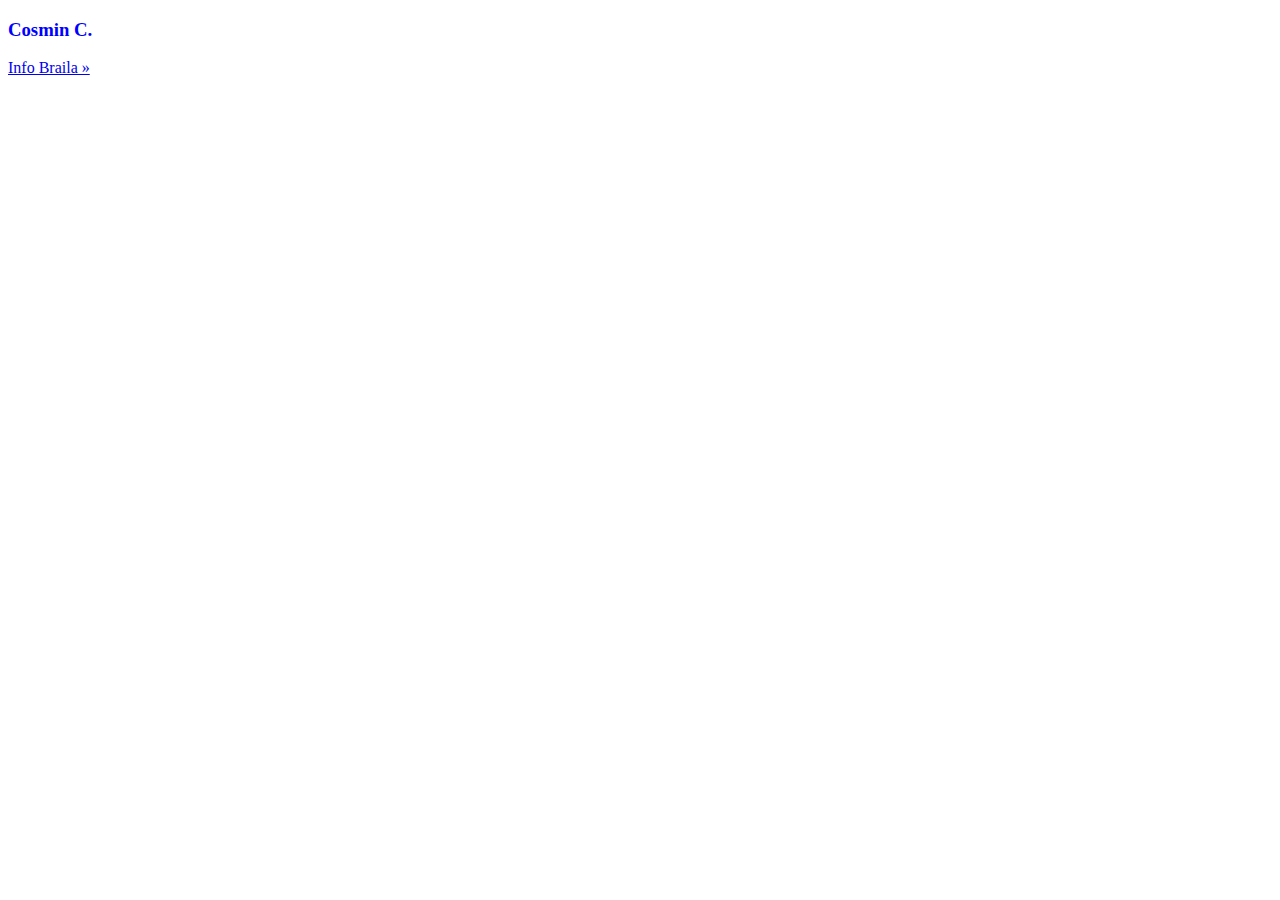
<file: index.html>
<!DOCTYPE html>
<html>
    <head>
        <link rel="stylesheet" href="main.css">
        <script
            src="main.js">
        </script>
        <title>Tema 1</title>
    </head>
    <body>
        <h3>Cosmin C.</h3>
        <a href="BR.html" class="next">Info Braila &raquo;</a>
    </body>
</html>
</file>
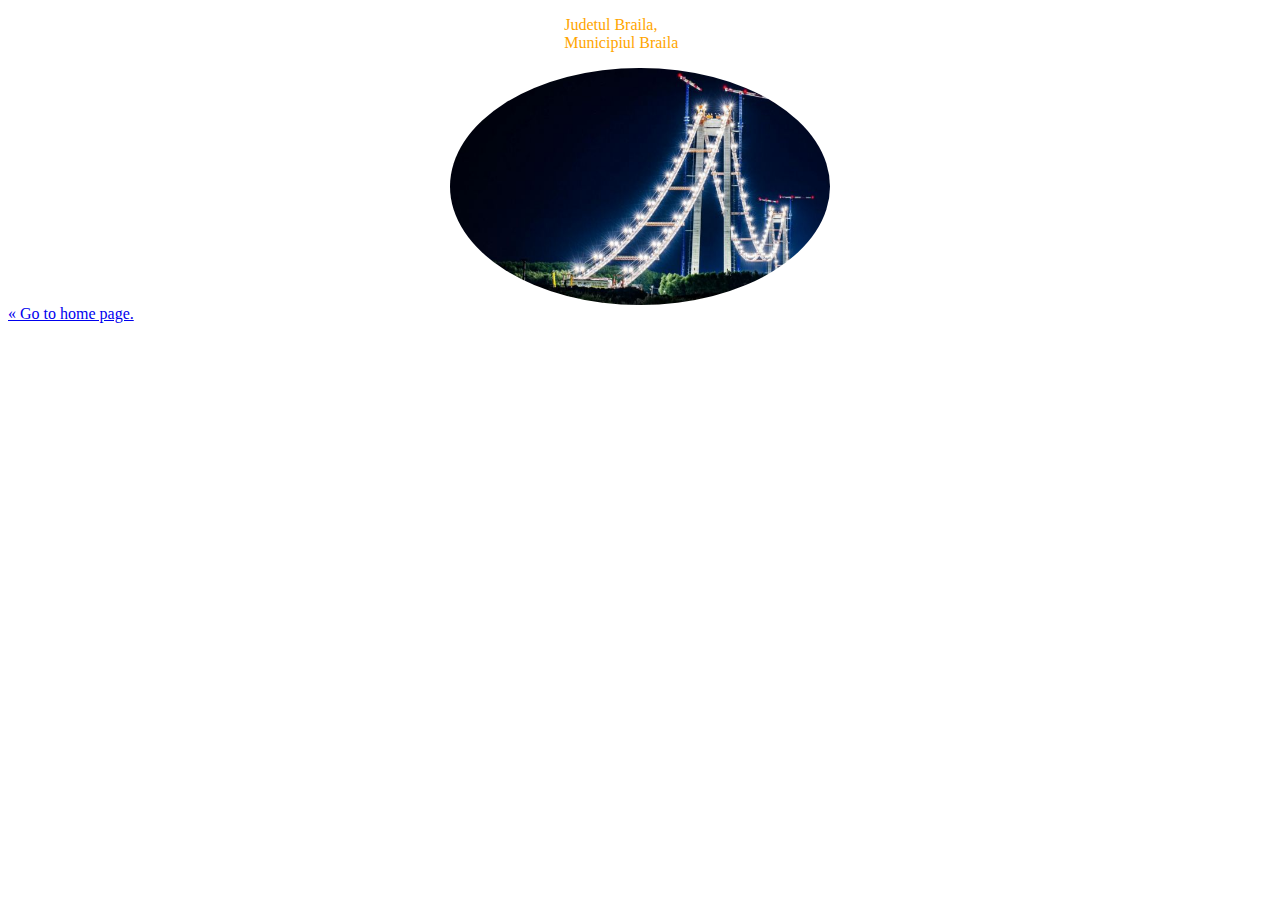
<file: BR.html>
<!DOCTYPE html>
<html>
    <head>
        <link rel="stylesheet" href="Brmain.css">
        <script
            src="main.js">
        </script>
        <title>Oras</title>
    </head>
    <body>
        <p>
            Judetul Braila, Municipiul Braila
        </p>
        <img src="Pod.jpeg" alt="Podul de peste Dunare">
        <a href="index.html" class="previous">&laquo Go to home page.</a>
    </body>
</html>
</file>
<file: main.css>
h3 {
    color:blue
}
</file>
<file: Brmain.css>
p{
    color:orange
}
p{
    border-radius: 50%;
    display: block;
    margin-left: auto;
    margin-right: auto;
    width: 12%;
}
img{
    border-radius: 50%;
    display: block;
    margin-left: auto;
    margin-right: auto;
    width: 30%;
}
</file>
